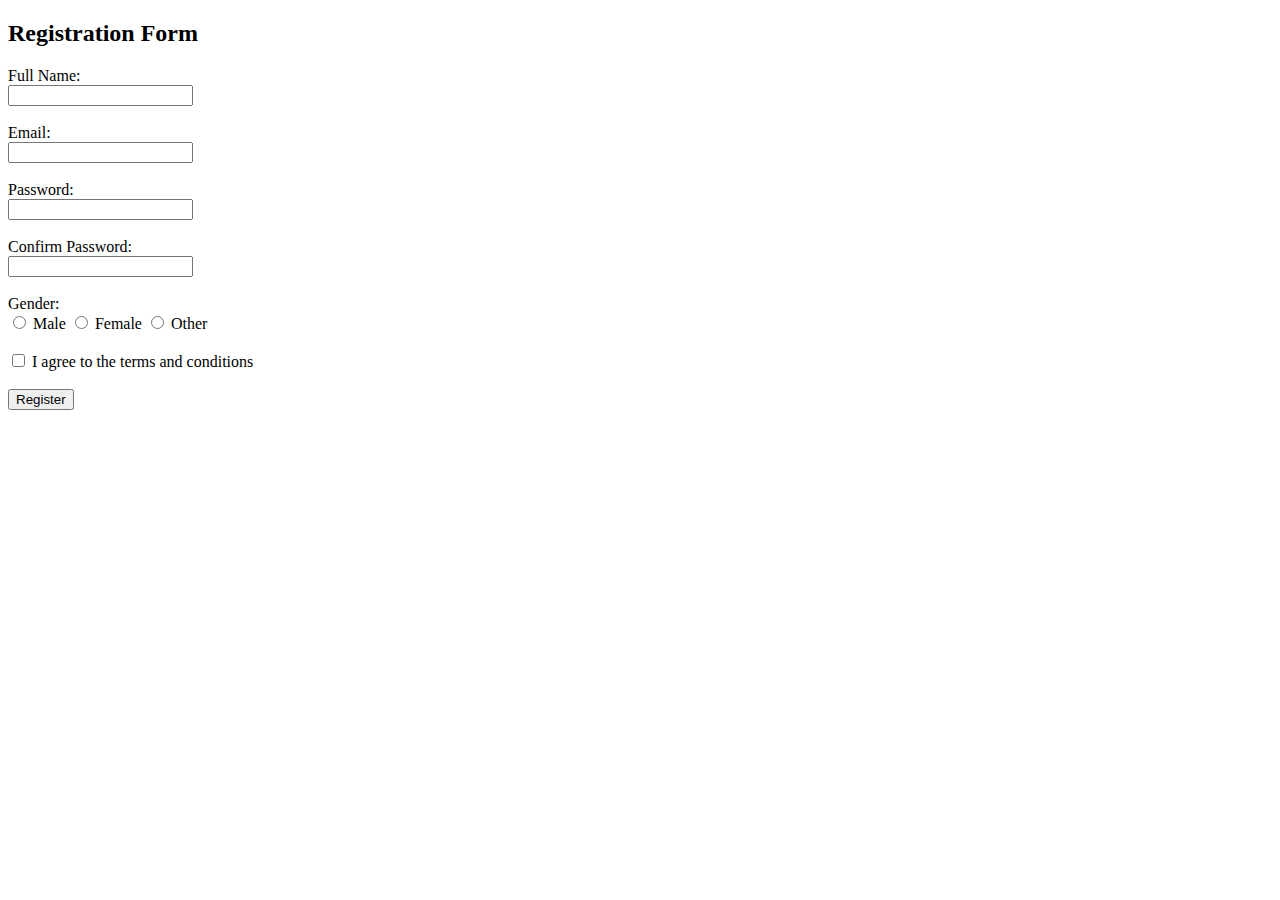
<file: javascript/Basic/index.html>
<!DOCTYPE html>
<html lang="en">
<head>
    <meta charset="UTF-8">
    <meta name="viewport" content="width=device-width, initial-scale=1.0">
    <title>Registration Form</title>
    <link rel="stylesheet" href="style.css">
</head>
<body>


    <h2>Registration Form</h2>

    <div class="form">
        <label for="fullname">Full Name:</label><br>
        <input type="text" id="fullname" name="fullname" required><br><br>

        <label for="email">Email:</label><br>
        <input type="email" id="email" name="email" required><br><br>

        <label for="password">Password:</label><br>
        <input type="password" id="password" name="password" required><br><br>

        <label for="confirm-password">Confirm Password:</label><br>
        <input type="password" id="confirm-password" name="confirm-password" required><br><br>

        <label>Gender:</label><br>
        <input type="radio" id="male" name="gender" value="male">
        <label for="male">Male</label>

        <input type="radio" id="female" name="gender" value="female">
        <label for="female">Female</label>

        <input type="radio" id="other" name="gender" value="other">
        <label for="other">Other</label>

        <br><br>

        <label>
            <input type="checkbox" name="agree" id="accept" required> I agree to the terms and conditions
        </label><br><br>

        

        <button type="submit" id="regi-btn" onclick="submit()">Register</button>
    </div>
<script src="script.js"></script>
</body>
</html>
</file>
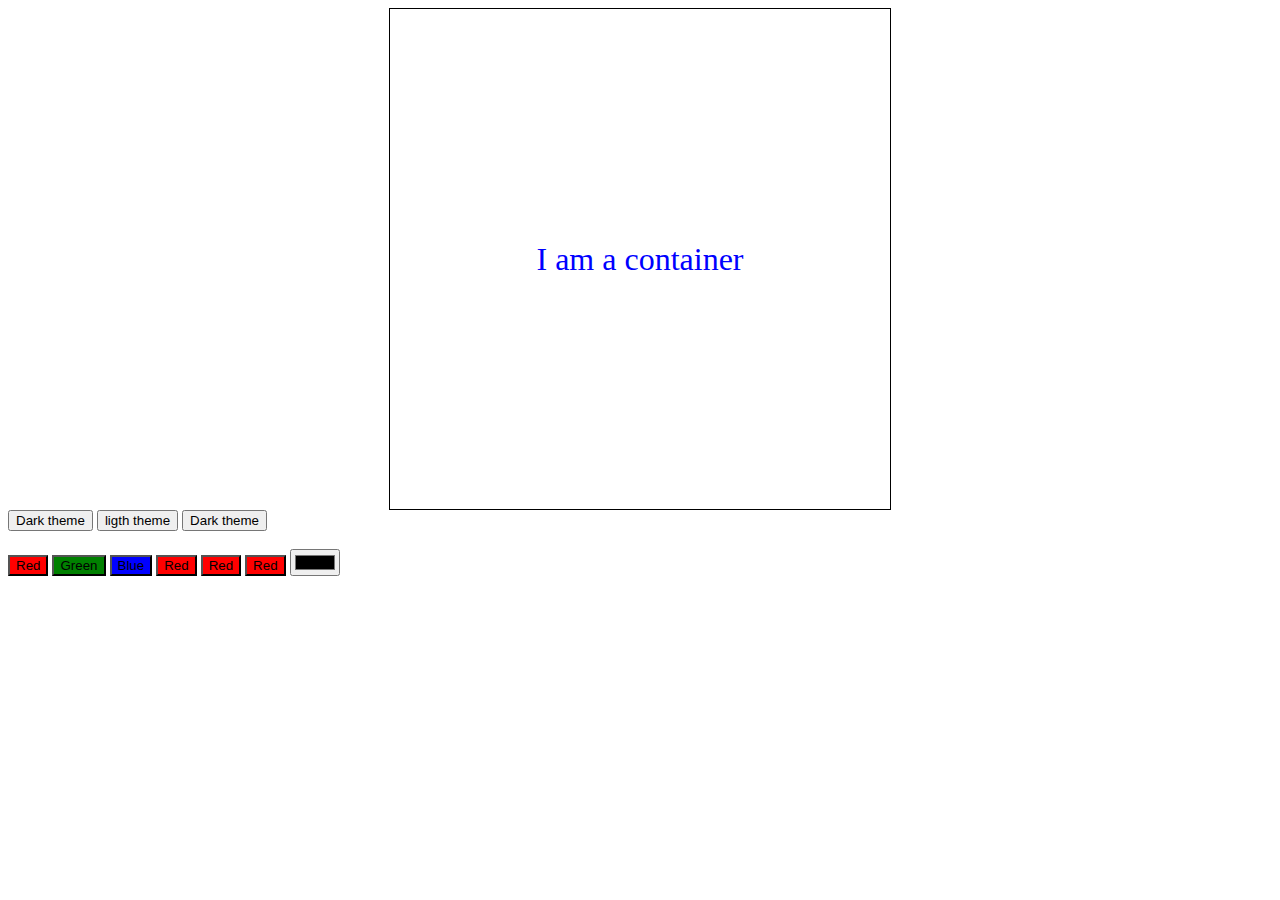
<file: javascript/JsonStyle/index.html>
<!DOCTYPE html>
<html lang="en">
<head>
    <meta charset="UTF-8">
    <meta name="viewport" content="width=device-width, initial-scale=1.0">
    <title>Document</title>
    <link rel="stylesheet" href="style.css">
</head>
<body>
    <div class="container" id="con1">
I am a container
    </div>

    <button id="drk" onclick="dark()">Dark theme</button>
    <button id="lgt" onclick="ligth()">ligth theme</button>
    <button id="theme" onclick="changetheme()">Dark theme</button>

    <br>
    <br>
    <button id="rd" onclick="ChangeColor('red')">Red</button>
    <button id="gr" onclick="green()">Green</button>
    <button id="blu" onclick="blue()">Blue</button>


    <button id="rd" onclick="ChangeColor('red')">Red</button>
    <button id="rd" onclick="ChangeColor('green')">Red</button>
    <button id="rd" onclick="ChangeColor('blue')">Red</button>

    <input type="color" name="colour" id="color" onchange="ChangeColor(value)">
    <script src="script.js"></script>
</body>
</html>
</file>
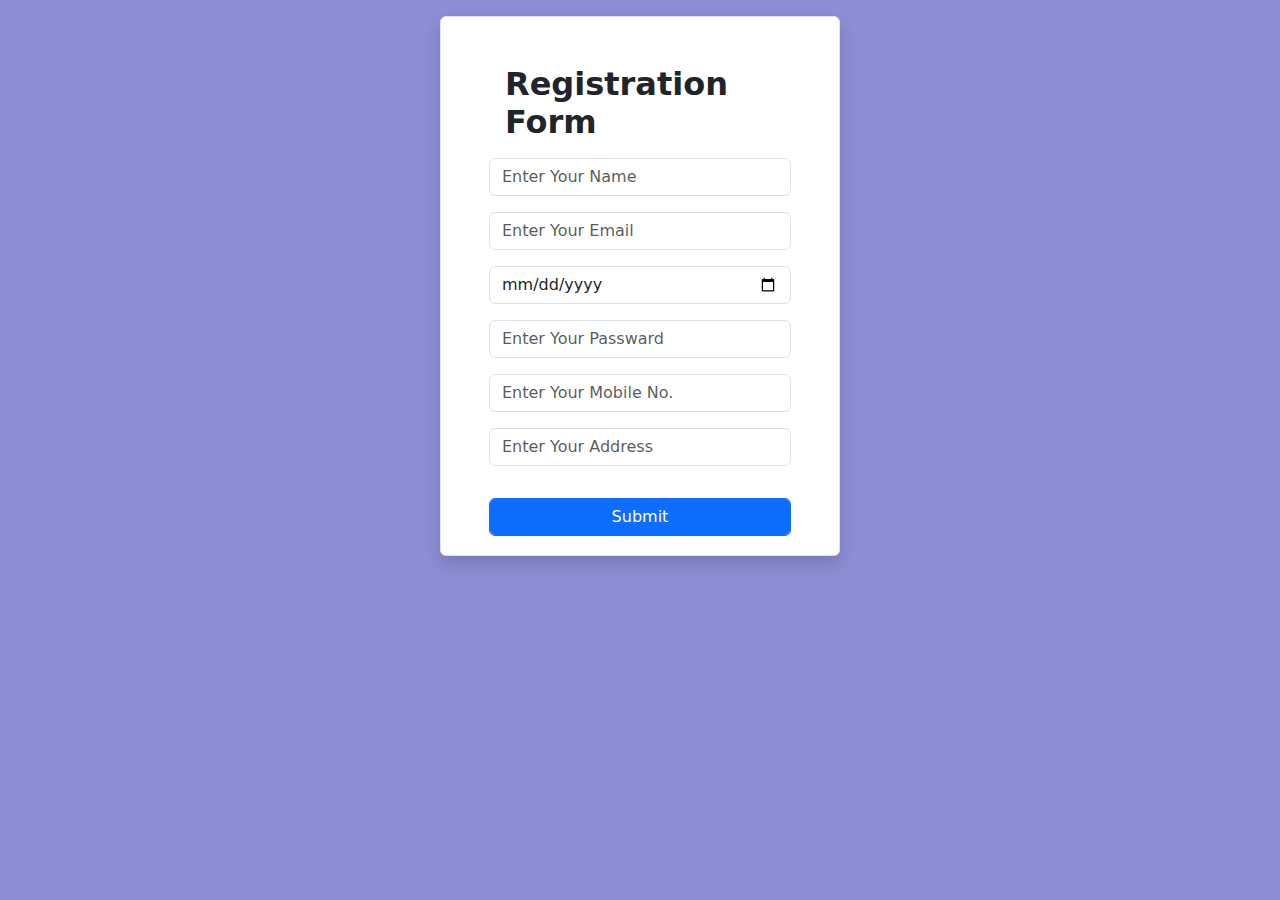
<file: javascript/RegularExpression/index.html>
<!DOCTYPE html>
<html lang="en">
  <head>
    <meta charset="UTF-8" />
    <meta name="viewport" content="width=device-width, initial-scale=1.0" />
    <title>Document</title>
    <link
      href="https://cdn.jsdelivr.net/npm/bootstrap@5.3.3/dist/css/bootstrap.min.css"
      rel="stylesheet"
      integrity="sha384-QWTKZyjpPEjISv5WaRU9OFeRpok6YctnYmDr5pNlyT2bRjXh0JMhjY6hW+ALEwIH"
      crossorigin="anonymous"
    />
    <link rel="stylesheet" href="style.css" />
  </head>
  <body>
    <div
      class="container p-5 bg-ligth border border-ligth shadow rounded mt-3"
      id="main-container"
    >
      <h2 class="fw-bold mx-3 mb-3">Registration Form</h2>
      <input
        type="text"
        name="text"
        id="text"
        placeholder="Enter Your Name"
        class="ip form-control"
      />

      <input
        type="email"
        name="email"
        id="email"
        placeholder="Enter Your Email"
        class="ip form-control my-3"
      />

      <input
        type="date"
        name="date"
        id="date"
        placeholder="Enter Your Date of Birth"
        class="ip form-control my-2"
      />

      <input
        type="password"
        name="passward"
        id="passward"
        placeholder="Enter Your Passward"
        class="ip form-control my-3"
      />

      <input
        type="number"
        name="number"
        id="number"
        placeholder="Enter Your Mobile No."
        class="ip form-control my-3"
      />

      <input
        type="text"
        name="address"
        id="adress"
        placeholder="Enter Your Address"
        class="ip form-control my-2"
      />

      <button
        type="button"
        class="btn btn-primary mt-4 form-control"
        onclick="set()"
      >
        Submit
      </button>
    </div>

    <script
      src="https://cdn.jsdelivr.net/npm/bootstrap@5.3.3/dist/js/bootstrap.bundle.min.js"
      integrity="sha384-YvpcrYf0tY3lHB60NNkmXc5s9fDVZLESaAA55NDzOxhy9GkcIdslK1eN7N6jIeHz"
      crossorigin="anonymous"
    ></script>
    <script src="script.js"></script>
  </body>
</html>
</file>
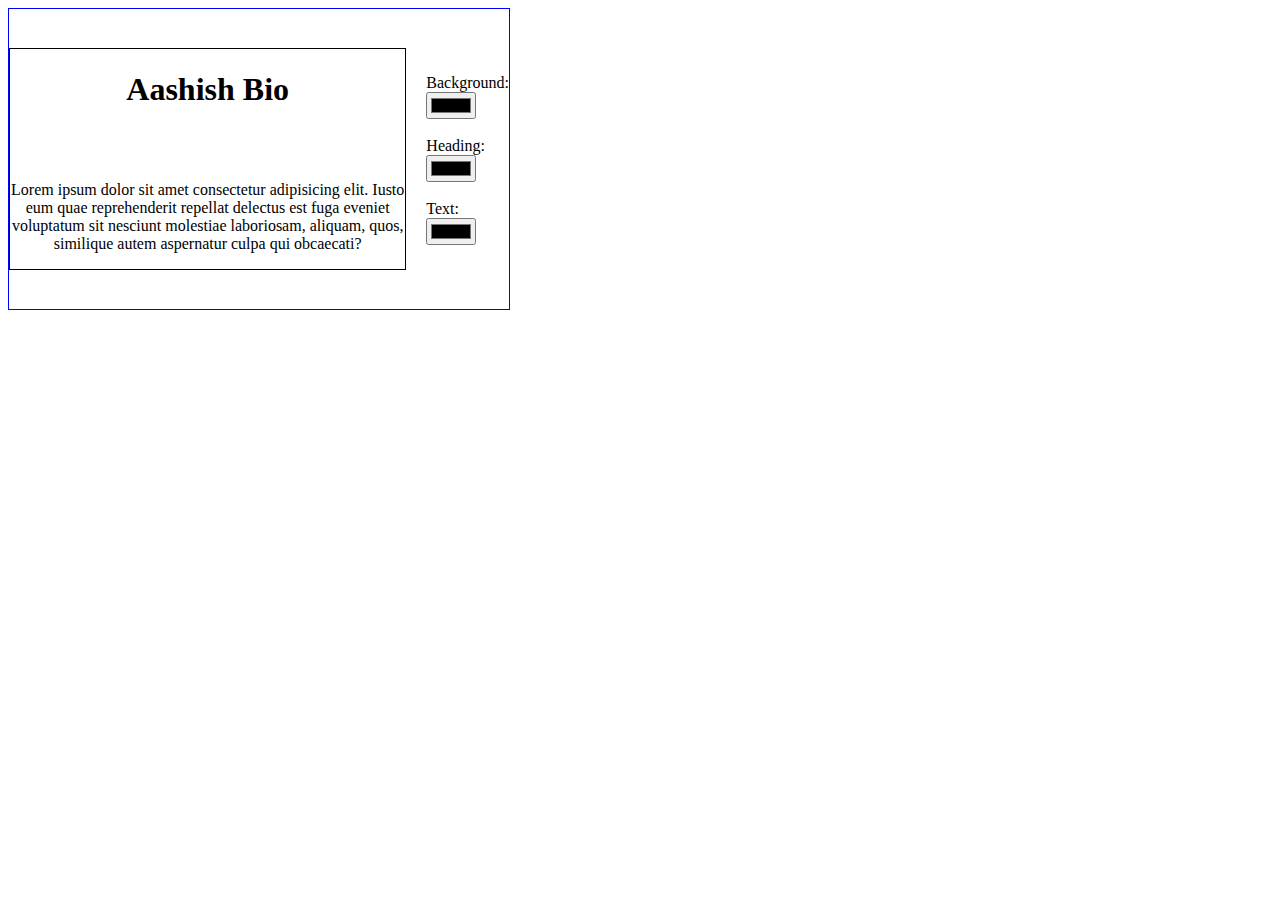
<file: javascript/Task1/index.html>
<!DOCTYPE html>
<html lang="en">
<head>
    <meta charset="UTF-8">
    <meta name="viewport" content="width=device-width, initial-scale=1.0">
    <title>Document</title>
    <link rel="stylesheet" href="style.css">
</head>
<body>
    <div class="container" id="con1">
       <div class="col1" id="con2">
        <h1 id="hed">Aashish Bio</h1>
        <br><br>
        <p id="txt">Lorem ipsum dolor sit amet consectetur adipisicing elit. Iusto eum quae reprehenderit repellat delectus est fuga eveniet voluptatum sit nesciunt molestiae laboriosam, aliquam, quos, similique autem aspernatur culpa qui obcaecati?</p>
       </div>
       <div class="col2">
        <label for="back">Background:</label>
       <input type="color" name="color" id="color" onchange="con2(value)">
       <br>
       <br>

       <label for="head">Heading:</label>
       <input type="color" name="color" id="color" onchange="hed(value)">
       <br>
       <br>

       <label for="text">Text:</label>
       <input type="color" name="color" id="color" onchange="txt(value)">

       
       
       </div>
    </div>

    <script src="script.js"></script>
</body>
</html>
</file>
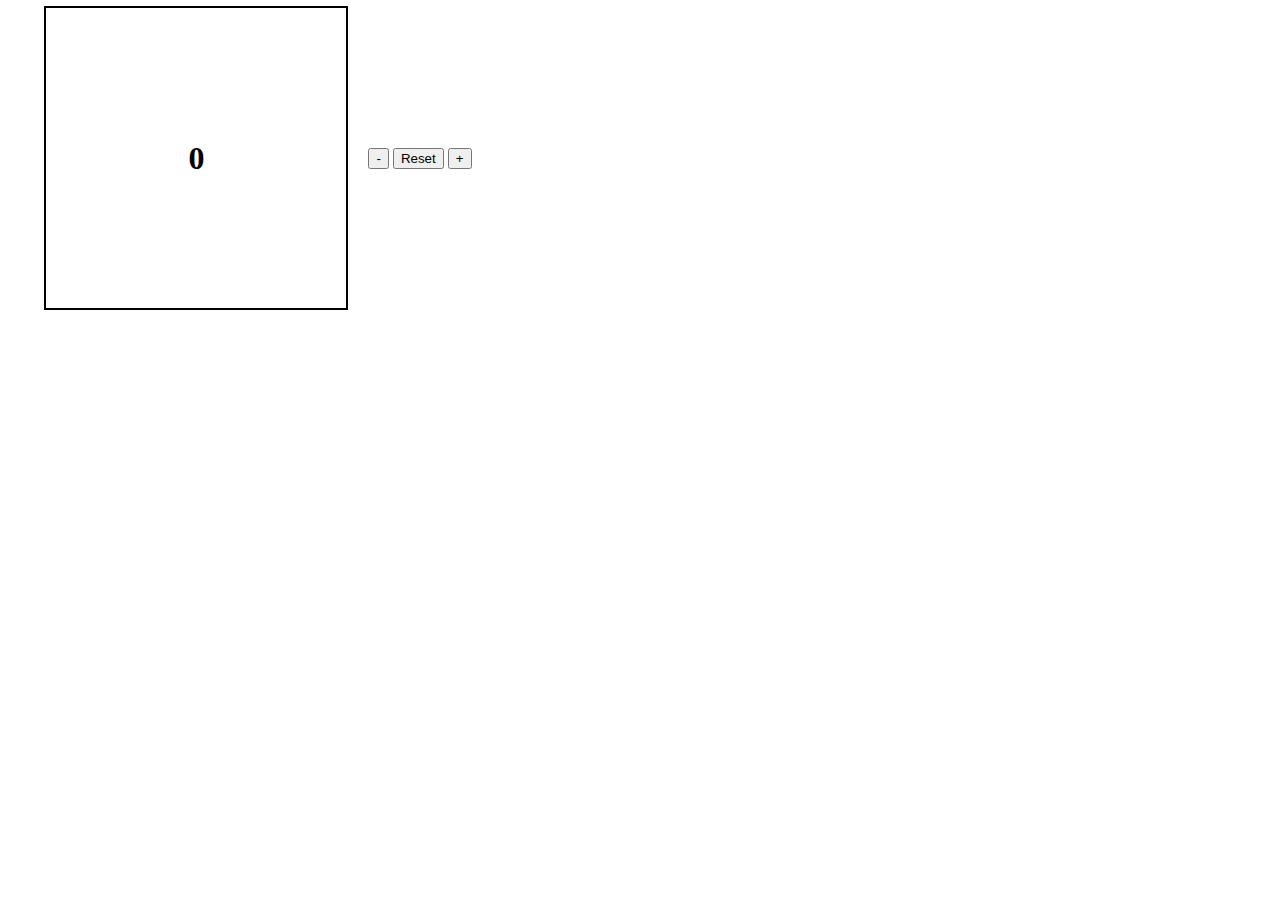
<file: javascript/task2/index.html>
<!DOCTYPE html>
<html lang="en">
<head>
    <meta charset="UTF-8">
    <meta name="viewport" content="width=device-width, initial-scale=1.0">
    <title>Document</title>
    <link rel="stylesheet" href="style.css">
</head>
<body>
    <div class="container" id="con">
        <div class="con1">
            <h1 id="counter">0</h1>
        </div>

        <div class="con2">
            <button id="minus" onclick="decrease()">-</button>
            <button id="reset" onclick="reset()">Reset</button>
            <button id="plus" onclick="increase()">+</button>
        </div>
        
    </div>
<script src="script.js"></script>
</body>
</html>
</file>
<file: javascript/Basic/style.css>
.form{
   
}
</file>
<file: javascript/JsonStyle/style.css>
.container{
    width: 500px;
    height: 500px;
    margin: 0 auto;
    border: 1px solid black;
    display: flex;
    justify-content: center;
    align-items: center;
    font-size: xx-large;
    color: blue;
}
.dark{
    background-color: black;


}

#rd{
    background-color: red;
}
#gr{
    background-color: green;

}
#blu{
    background-color: blue;
}

#colour{
width: 50px;
height: 50px;

}
</file>
<file: javascript/RegularExpression/style.css>
body{
    background-color: rgb(141, 141, 213);
}
.error{
    border: 1px solid red;
}

#main-container{
    width: 400px;
    background-color: white;
    height: 540px;
}
</file>
<file: javascript/Task1/style.css>
.container{
    width: 500px;
    height: 300px;
    border: 1px solid blue;
    display: flex;
    justify-content:center;
    align-items: center;
}
.col1{
   border: 1px solid black;
   text-align: center;
   
}
.col2{
    margin-left: 20px;
}
</file>
<file: javascript/task2/style.css>
#con{
    width: 500px;
    height: 300px;
   
    display: flex;
    justify-content: center;
    align-items: center;
}
.con1{
    width: 300px;
    height: 300px;
    border: 2px solid black;
    display: flex;
    justify-content: center;
    align-items: center;

}
.con2{
    margin-left: 20px;
}
</file>
